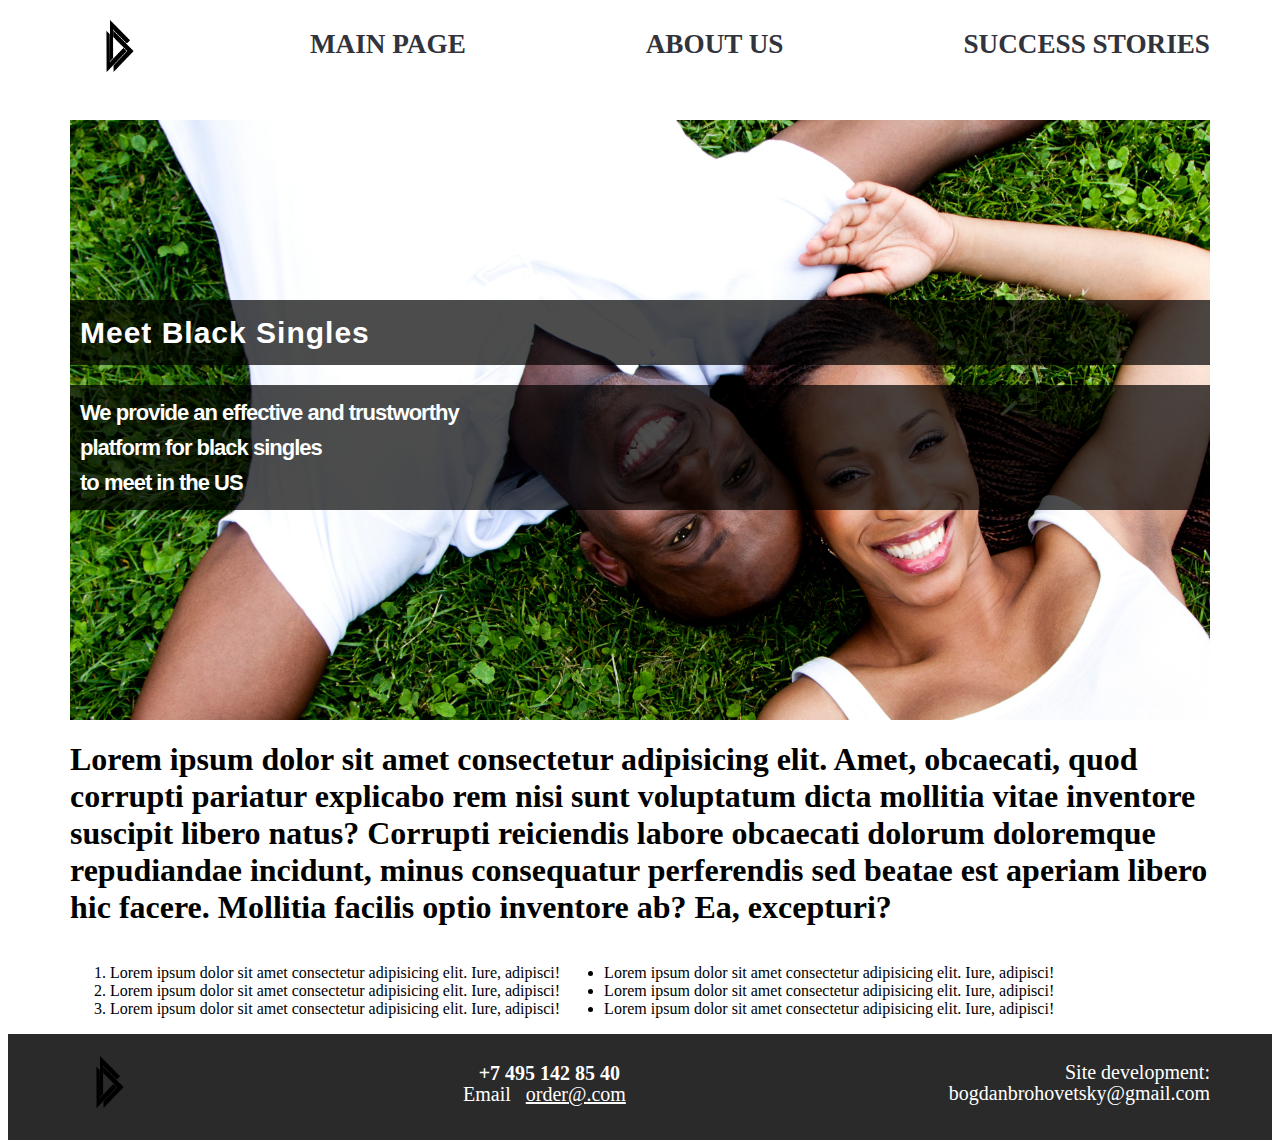
<file: index.html>
<!DOCTYPE html>
<html lang="en">
<head>
    <meta charset="UTF-8">
    <meta name="description" CONTENT="Love history of black couple. Find your own passion ">
    <meta name="google-site-verification" content="+nxGUDJ4QpAZ5l9Bsjdi102tLVC21AIh5d1Nl23908vVuFHs34="/>
    <meta name="robots" content="index,follow">
    <meta name="viewport" content="width=device-width, initial-scale=1.0">
    <title>Black dating</title>
    <link rel="stylesheet" href="css/style.css">
    <link rel="stylesheet" href="css/grid.css">
</head>
<body>
<header class="header">
    <ul class="menu">
        <div class="container">
            <nav class="menu__navbar">
                <div class="menu__logo">
                   <a href="index.html"><img src="img/Random-Logo-1.png" width="60px" height="60px" alt="Logo"></a>
                    
                </div>
                <li class="menu__item"><a href="index.html" class="menu__link">Main page</a></li>
                <li class="menu__item"><a class="menu__link" href="page1.html">About us</a></li>
                <li class="menu__item"><a class="menu__link" href="page2.html">Success stories</a></li>
            </nav>
        </div>
    </ul>
</header>
<main>
    <section class="introduction">
        <div class="container">
        <div class="introduction-block">
            <h1 class="introduction__header">
                Meet Black Singles
            </h1>
            <h2 class="introduction__subtitle">
                We provide an effective and trustworthy <br> platform for black singles <br> to meet in the US
            </h2>
        </div>
        </div>
    </section>
    <section class="hero">
        <div class="container">
            <div class="hero-block">
                <h1 class="hero__title">Lorem ipsum dolor sit amet consectetur adipisicing elit. Amet, obcaecati, quod corrupti pariatur explicabo rem nisi sunt voluptatum dicta mollitia vitae inventore suscipit libero natus? Corrupti reiciendis labore obcaecati dolorum doloremque repudiandae incidunt, minus consequatur perferendis sed beatae est aperiam libero hic facere. Mollitia facilis optio inventore ab? Ea, excepturi?</h1>
                <div class="hero__item">
                    <div class="hero__lines">
                        <ol>
                            <li>Lorem ipsum dolor sit amet consectetur adipisicing elit. Iure, adipisci!</li>
                            <li>Lorem ipsum dolor sit amet consectetur adipisicing elit. Iure, adipisci!</li>
                            <li>Lorem ipsum dolor sit amet consectetur adipisicing elit. Iure, adipisci!</li>
                        </ol>
                    </div>
                </div>
                <div class="hero__item">
                    <div class="hero__lines">
                        <ul>
                            <li>Lorem ipsum dolor sit amet consectetur adipisicing elit. Iure, adipisci!</li>
                            <li>Lorem ipsum dolor sit amet consectetur adipisicing elit. Iure, adipisci!</li>
                            <li>Lorem ipsum dolor sit amet consectetur adipisicing elit. Iure, adipisci!</li>
                        </ul>
                    </div>
                </div>
            </div>
        </div>
    </section>
</main>

<footer>
<section class="contacts">
    <div class="container">
        <div class="footer-block">
        <div class="footer__item ">
            <div class="logo">
                <a href="index.html"><img src="img/Random-Logo-1.png" width="60px" height="60px" alt="Logo"></a>
            </div>
          </div>
          <div class="footer__item">
            <div class="footer-contacts">
              <p> <br>
              <strong>+7 495 142 85 40</strong></p>
              <p>Email
              <a class="contacts-link"href="mailto:order@.com">order@.com</a></p>
             </div>
            </div>
          <div class="footer__item">
          
          <div class="footer-dev-logo">
            <p>Site development: <br> </p>
                bogdanbrohovetsky@gmail.com
          </div>
          </div>
        </div>
    </div>
</section>     
</footer>
</body>
</html>
</file>
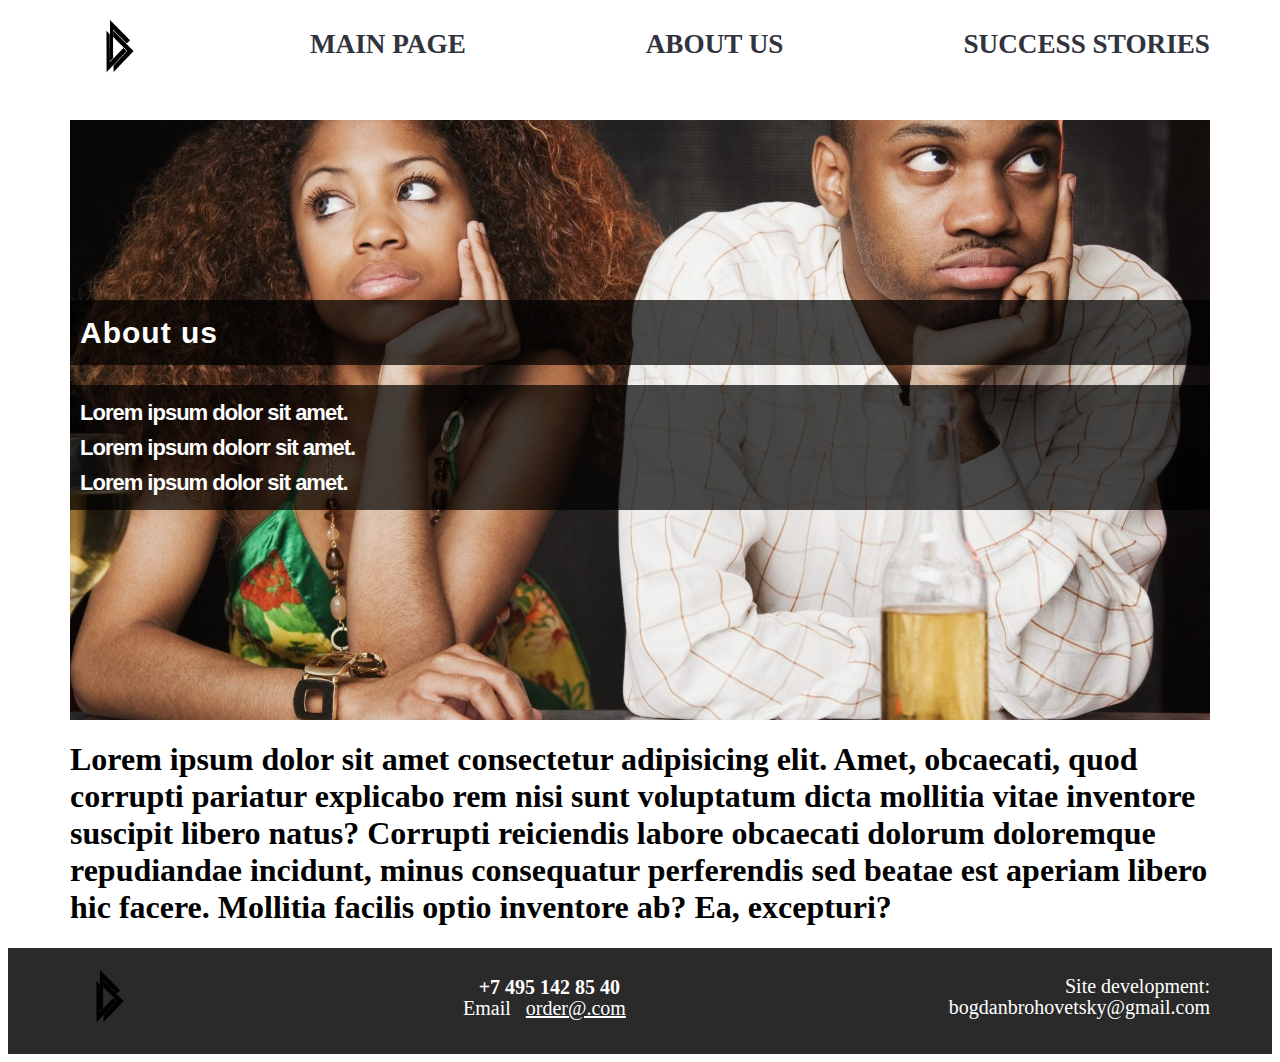
<file: page1.html>
<!DOCTYPE html>
<html lang="en">
<head>
    <meta charset="UTF-8">
    <meta name="description" CONTENT="Love history of black couple. Find your own passion ">
    <meta name="google-site-verification" content="+nxGUDJ4QpAZ5l9Bsjdi102tLVC21AIh5d1Nl23908vVuFHs34="/>
    <meta name="robots" content="index,follow">
    <meta name="viewport" content="width=device-width, initial-scale=1.0">
    <title>Black dating</title>

    <link rel="stylesheet" href="css/grid.css">
    <link rel="stylesheet" href="css/aboutUs.css">
</head>
<body>
<header class="header">
    <ul class="menu">
        <div class="container">
            <nav class="menu__navbar">
                <div class="menu__logo">
                    <a href="index.html"><img src="img/Random-Logo-1.png" width="60px" height="60px" alt="Logo"></a>
                </div>
                <li class="menu__item"><a href="index.html" class="menu__link">Main page</a></li>
                <li class="menu__item"><a class="menu__link" href="page1.html">About us</a></li>
                <li class="menu__item"><a class="menu__link" href="page2.html">Success stories</a></li>
            </nav>
        </div>
    </ul>
</header>
<main>
    <section class="introduction">
        <div class="container">
        <div class="introduction-block">
            <h1 class="introduction__header">
                About us
            </h1>
            <h2 class="introduction__subtitle">
                Lorem ipsum dolor sit amet. <br> Lorem ipsum dolorr sit amet. <br> Lorem ipsum dolor sit amet.
            </h2>
        </div>
        </div>
    </section>
    <section class="hero">
        <div class="container">
            <div class="hero-block">
                <h1 class="hero__title">Lorem ipsum dolor sit amet consectetur adipisicing elit. Amet, obcaecati, quod corrupti pariatur explicabo rem nisi sunt voluptatum dicta mollitia vitae inventore suscipit libero natus? Corrupti reiciendis labore obcaecati dolorum doloremque repudiandae incidunt, minus consequatur perferendis sed beatae est aperiam libero hic facere. Mollitia facilis optio inventore ab? Ea, excepturi?</h1>

            </div>
        </div>
    </section>
</main>

<footer>
<section class="contacts">
    <div class="container">
        <div class="footer-block">
        <div class="footer__item ">
            <div class="logo">
                <a href="index.html"><img src="img/Random-Logo-1.png" width="60px" height="60px" alt="Logo"></a>
            </div>
          </div>
          <div class="footer__item">
            <div class="footer-contacts">
              <p> <br>
              <strong>+7 495 142 85 40</strong></p>
              <p>Email
              <a class="contacts-link"href="mailto:order@.com">order@.com</a></p>
             </div>
            </div>
          <div class="footer__item">
          
          <div class="footer-dev-logo">
            <p>Site development: <br> </p>
                bogdanbrohovetsky@gmail.com
          </div>
          </div>
        </div>
    </div>
</section>     
</footer>
</body>
</html>
</file>
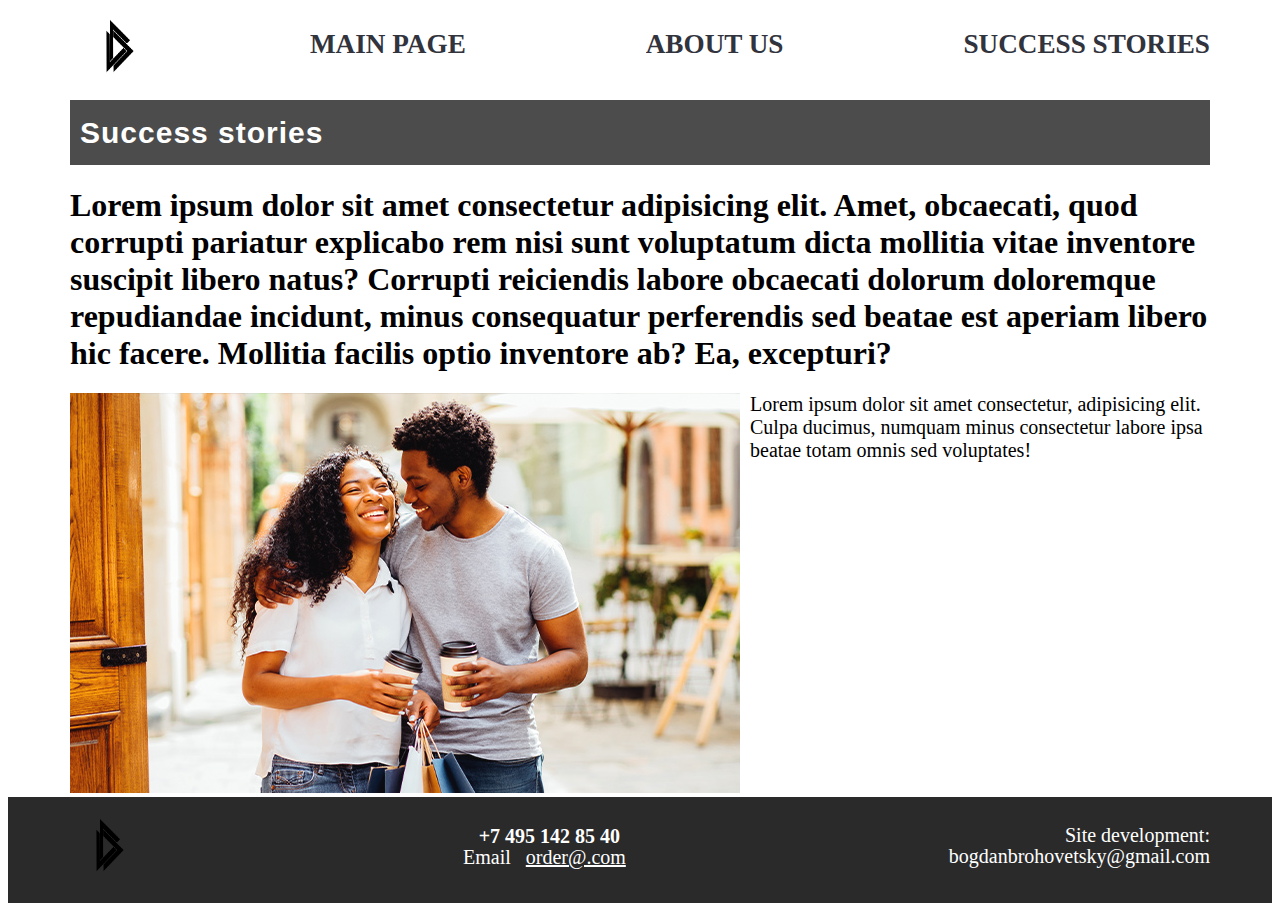
<file: page2.html>
<!DOCTYPE html>
<html lang="en">
<head>
    <meta charset="UTF-8">
    <meta name="description" CONTENT="Love history of black couple. Find your own passion ">
    <meta name="google-site-verification" content="+nxGUDJ4QpAZ5l9Bsjdi102tLVC21AIh5d1Nl23908vVuFHs34="/>
    <meta name="robots" content="index,follow">
    <meta name="viewport" content="width=device-width, initial-scale=1.0">
    <title>Black dating</title>
    <link rel="stylesheet" href="css/grid.css">
    <link rel="stylesheet" href="css/success.css">
</head>
<body>
<header class="header">
    <ul class="menu">
        <div class="container">
            <nav class="menu__navbar">
                <div class="menu__logo">
                    <a href="index.html"><img src="img/Random-Logo-1.png" width="60px" height="60px" alt="Logo"></a>
                </div>
                <li class="menu__item"><a href="index.html" class="menu__link">Main page</a></li>
                <li class="menu__item"><a class="menu__link" href="page1.html">About us</a></li>
                <li class="menu__item"><a class="menu__link" href="page2.html">Success stories</a></li>
            </nav>
        </div>
    </ul>
</header>
<main>
    <section class="introduction">
        <div class="container">
        <div class="introduction-block">
            <h1 class="introduction__header">
                Success stories
            </h1>
            
        </div>
        </div>
    </section>
    <section class="hero">
        <div class="container">
            <div class="hero-block">
                <h1 class="hero__title">Lorem ipsum dolor sit amet consectetur adipisicing elit. Amet, obcaecati, quod corrupti pariatur explicabo rem nisi sunt voluptatum dicta mollitia vitae inventore suscipit libero natus? Corrupti reiciendis labore obcaecati dolorum doloremque repudiandae incidunt, minus consequatur perferendis sed beatae est aperiam libero hic facere. Mollitia facilis optio inventore ab? Ea, excepturi?</h1>
                <div class="hero__wrapper">
                
                <div class="hero__image"><img src="img/black-dating-header.jpg" alt="black couple"></div>
                <div class="hero__text">Lorem ipsum dolor sit amet consectetur, adipisicing elit. Culpa ducimus, numquam minus consectetur labore ipsa beatae totam omnis sed voluptates!</div>
                </div>
            </div>
        </div>
    </section>
</main>

<footer>
<section class="contacts">
    <div class="container">
        <div class="footer-block">
        <div class="footer__item ">
            <div class="logo">
                <a href="index.html"><img src="img/Random-Logo-1.png" width="60px" height="60px" alt="Logo"></a>
            </div>
          </div>
          <div class="footer__item">
            <div class="footer-contacts">
              <p> <br>
              <strong>+7 495 142 85 40</strong></p>
              <p>Email
              <a class="contacts-link"href="mailto:order@.com">order@.com</a></p>
             </div>
            </div>
          <div class="footer__item">
          
          <div class="footer-dev-logo">
            <p>Site development: <br> </p>
                bogdanbrohovetsky@gmail.com
          </div>
          </div>
        </div>
    </div>
</section>     
</footer>
</body>
</html>
</file>
<file: css/style.css>
.introduction-block { 
    background-image: url(../img/blackdating.jpg); 
    background-position: top left; 
    background-size: cover; 
    height: 600px;
    padding-top: 160px;
    padding-bottom: 270px;
    margin-top: 40px;
}

.introduction-block .introduction__header{
	color			: white;
	font			: bold 30px/45px Geneva, Arial, Helvetica, Sans-Serif;
	letter-spacing		: 1px;
	background		: rgb(0, 0, 0); 
	background		: rgba(0, 0, 0, 0.7);
	padding			: 10px;
}
.introduction__subtitle{
	color			: white;
	font			: bold 22px/35px Geneva, Arial, Helvetica, Sans-Serif;
	letter-spacing		: -1px;
	background		: rgb(0, 0, 0); 
	background		: rgba(0, 0, 0, 0.7);
	padding			: 10px;
    
}
.menu .menu__navbar {display: flex; flex-direction: row; justify-content: space-between;}

.menu .menu__item {
    margin-right: 10px;
    overflow: hidden;
    line-height: 56px;
    text-decoration: none;
    padding: 0 10px 0 0;
    list-style-type: none;
    font-weight: bold;
    list-style-image: none;
}
.menu .menu__item .menu__link{
    font-size: 1.7em;
    text-transform: uppercase;
    color: #31333d;
}
a{
    text-decoration: none;
}
footer{
    background-color: #2A2A2A;
    color: #fff;
    padding: 18px 0 25px;
    font-size: 20px;
}
.hero__item {
display: inline-block;
}
footer a{
    color: #fff;
    padding: 0 10px;
    text-decoration: underline;
    }
    .footer-block{
        display: flex;
        justify-content: space-between;
        align-items: flex-start;
        flex-wrap: wrap;
    }
    .footer__item{
        box-sizing: border-box;
        position: relative;
        line-height: 1.15px;
    }
    .footer-contacts {
        text-align: center;
      }
      .footer-dev-logo {
        text-align: right;
      }
      .footer-dev-logo img {
        width: 100px;
        height: 80px;
      }
</file>
<file: css/grid.css>
*{box-sizing: border-box;}
.container{ max-width: 1170; margin: auto;}

@media (min-width: 575.98px){
    .container {
      max-width: 540px;
      margin: auto;
      padding: 0;
    }
  }
  
  @media (min-width: 767.98px){
    .container {
      max-width: 720px;	
    }
  }
  
  @media (min-width: 991.98px) {
    .container {
      max-width: 960px;
    }
  }
  
  @media (min-width: 1199.98px){
    .container {
      max-width: 1140px;
    }
  }
</file>
<file: css/aboutUs.css>
.introduction-block { 
    background-image: url(../img/GettyImages-93258698-1920x1080.jpg); 
    background-position: top left; 
    background-size: cover; 
    height: 600px;
    padding-top: 160px;
    padding-bottom: 270px;
    margin-top: 40px;
}

.introduction-block .introduction__header{
	color			: white;
	font			: bold 30px/45px Geneva, Arial, Helvetica, Sans-Serif;
	letter-spacing		: 1px;
	background		: rgb(0, 0, 0); 
	background		: rgba(0, 0, 0, 0.7);
	padding			: 10px;
}
.introduction__subtitle{
	color			: white;
	font			: bold 22px/35px Geneva, Arial, Helvetica, Sans-Serif;
	letter-spacing		: -1px;
	background		: rgb(0, 0, 0); 
	background		: rgba(0, 0, 0, 0.7);
	padding			: 10px;
    
}
.menu .menu__navbar {display: flex; flex-direction: row; justify-content: space-between;}

.menu .menu__item {
    margin-right: 10px;
    overflow: hidden;
    line-height: 56px;
    text-decoration: none;
    padding: 0 10px 0 0;
    list-style-type: none;
    font-weight: bold;
    list-style-image: none;
}
.menu .menu__item .menu__link{
    font-size: 1.7em;
    text-transform: uppercase;
    color: #31333d;
}
a{
    text-decoration: none;
}
footer{
    background-color: #2A2A2A;
    color: #fff;
    padding: 18px 0 25px;
    font-size: 20px;
}
.hero__item {
display: inline-block;
}
footer a{
    color: #fff;
    padding: 0 10px;
    text-decoration: underline;
    }
    .footer-block{
        display: flex;
        justify-content: space-between;
        align-items: flex-start;
        flex-wrap: wrap;
    }
    .footer__item{
        box-sizing: border-box;
        position: relative;
        line-height: 1.15px;
    }
    .footer-contacts {
        text-align: center;
      }
      .footer-dev-logo {
        text-align: right;
      }
      .footer-dev-logo img {
        width: 100px;
        height: 80px;
      }
</file>
<file: css/success.css>
.introduction-block .introduction__header{
	color			: white;
	font			: bold 30px/45px Geneva, Arial, Helvetica, Sans-Serif;
	letter-spacing		: 1px;
	background		: rgb(0, 0, 0); 
	background		: rgba(0, 0, 0, 0.7);
	padding			: 10px;
}
.introduction__subtitle{
	color			: white;
	font			: bold 22px/35px Geneva, Arial, Helvetica, Sans-Serif;
	letter-spacing		: -1px;
	background		: rgb(0, 0, 0); 
	background		: rgba(0, 0, 0, 0.7);
	padding			: 10px;
    
}
.menu .menu__navbar {display: flex; flex-direction: row; justify-content: space-between;}

.menu .menu__item {
    margin-right: 10px;
    overflow: hidden;
    line-height: 56px;
    text-decoration: none;
    padding: 0 10px 0 0;
    list-style-type: none;
    font-weight: bold;
    list-style-image: none;
}
.menu .menu__item .menu__link{
    font-size: 1.7em;
    text-transform: uppercase;
    color: #31333d;
}
a{
    text-decoration: none;
}
footer{
    background-color: #2A2A2A;
    color: #fff;
    padding: 18px 0 25px;
    font-size: 20px;
}
.hero__item {
display: inline-block;
}
.hero__wrapper{
    display: flex;
}
.hero__text{
    font-size: 20px;
    margin-left: 10px;
}
footer a{
    color: #fff;
    padding: 0 10px;
    text-decoration: underline;
    }
    .footer-block{
        display: flex;
        justify-content: space-between;
        align-items: flex-start;
        flex-wrap: wrap;
    }
    .footer__item{
        box-sizing: border-box;
        position: relative;
        line-height: 1.15px;
    }
    .footer-contacts {
        text-align: center;
      }
      .footer-dev-logo {
        text-align: right;
      }
      .footer-dev-logo img {
        width: 100px;
        height: 80px;
      }
</file>
